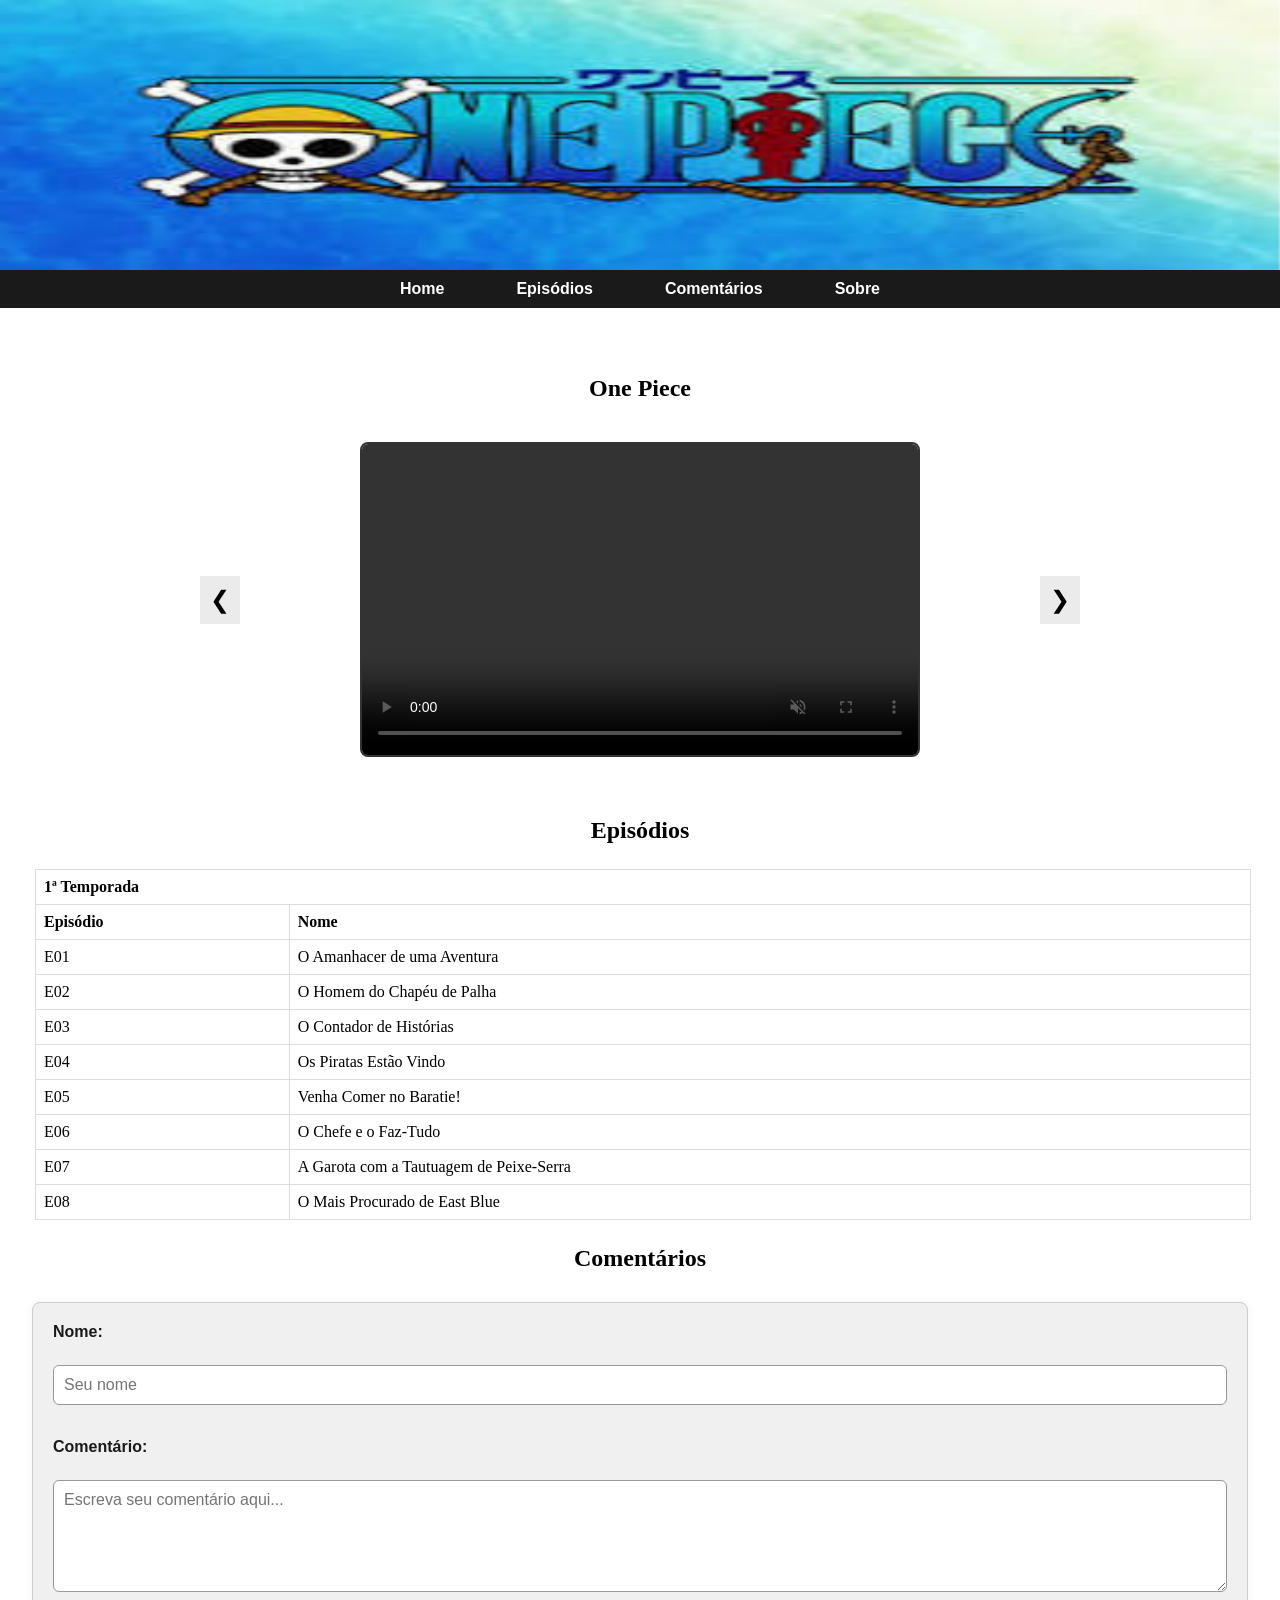
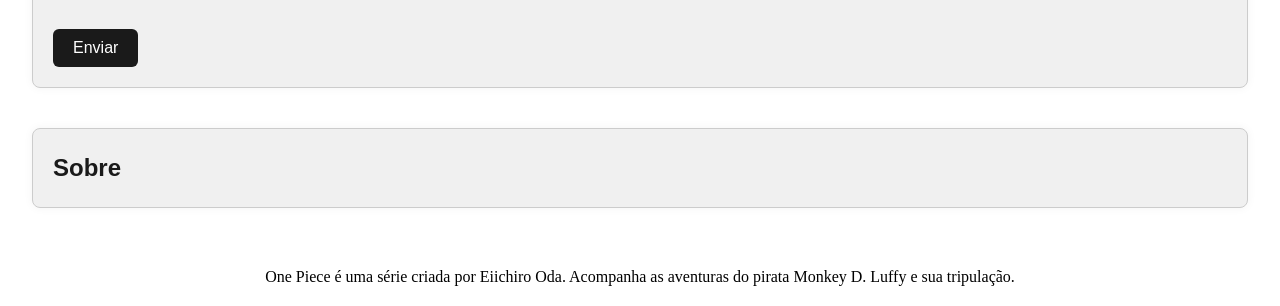
<file: index.html>
<!DOCTYPE html>
<html lang="pt-BR">

<head>
    <meta charset="UTF-8">
    <meta name="viewport" content="width=device-width, initial-scale=1.0">
    <title>One Piece</title>
    <link rel="stylesheet" href="style.css">
</head>

<body>
    <header>
        <img src="midia/imgCabecalho.jpg" alt="Cabeçalho One Piece">
        <nav>
            <ul>
                <li><a href="#home">Home</a></li>
                <li><a href="#episodios">Episódios</a></li>
                <li><a href="#comentarios">Comentários</a></li>
                <li><a href="#sobre">Sobre</a></li>
            </ul>
        </nav>
    </header>
    <main>
        <section class="carrossel-wrapper">
            <h1 id="home">One Piece</h1>

            <div class="carrossel-conteudo">
                <button class="botao anterior">&#10094;</button>
                <div class="carrossel-container">
                    <div class="midia" id="carrossel">
                        <video controls autoplay loop muted>
                            <source src="midia/Zoro.mp4" type="video/mp4">
                            Seu navegador não suporta o vídeo.
                        </video>

                        <video controls autoplay loop muted>
                            <source src="midia/Luffy.mp4" type="video/mp4">
                            Seu navegador não suporta o vídeo.
                        </video>

                        <video controls autoplay loop muted>
                            <source src="midia/Sanji.mp4" type="video/mp4">
                            Seu navegador não suporta o vídeo.
                        </video>

                        <video controls autoplay loop muted>
                            <source src="midia/Buggy.mp4" type="video/mp4">
                            Seu navegador não suporta o vídeo.
                        </video>
                    </div>
                </div>
                <button class="botao proximo">&#10095;</button>
            </div>
        </section>
        <section>
            <h2 id="episodios">Episódios</h2>
            <table>
                <thead>
                    <tr>
                        <th colspan="2">1ª Temporada</th>
                    </tr>
                    <tr>
                        <th>Episódio</th>
                        <th>Nome</th>
                    </tr>
                </thead>
                <tbody>
                    <tr>
                        <td>E01</td>
                        <td>O Amanhacer de uma Aventura</td>
                    </tr>
                    <tr>
                        <td>E02</td>
                        <td>O Homem do Chapéu de Palha</td>
                    </tr>
                    <tr>
                        <td>E03</td>
                        <td>O Contador de Histórias</td>
                    </tr>
                    <tr>
                        <td>E04</td>
                        <td>Os Piratas Estão Vindo</td>
                    </tr>
                    <tr>
                        <td>E05</td>
                        <td>Venha Comer no Baratie!</td>
                    </tr>
                    <tr>
                        <td>E06</td>
                        <td>O Chefe e o Faz-Tudo</td>
                    </tr>
                    <tr>
                        <td>E07</td>
                        <td>A Garota com a Tautuagem de Peixe-Serra</td>
                    </tr>
                    <tr>
                        <td>E08</td>
                        <td>O Mais Procurado de East Blue</td>
                    </tr>
                </tbody>
            </table>
        </section>
    </main>
    <section>
        <h2 id="comentarios">Comentários</h2>

        <form id="form-comentario" action="#" method="post">
            <label for="nome">Nome:</label><br>
            <input type="text" id="nome" name="nome" placeholder="Seu nome"><br><br>

            <label for="comentario">Comentário:</label><br>
            <textarea id="comentario" name="comentario" rows="5" cols="40" placeholder="Escreva seu comentário aqui..."
                required></textarea><br><br>

            <button type="submit">Enviar</button>
        </form>

        <div id="comentarios-lista"></div>
        
    </section>
    <footer>
        <h2 id="sobre">Sobre</h2>
        <p>One Piece é uma série criada por Eiichiro Oda. Acompanha as aventuras do pirata Monkey D. Luffy e sua
            tripulação.</p>
    </footer>

    <script src="script.js"></script>
</body>

</html>
</file>
<file: style.css>
* {
    margin: 0;
    padding: 0;
    box-sizing: border-box;
}

body {
    text-align: center;
    padding-top: 35vh;
    margin: 20px 0;
}

img {
    position: fixed;
    top: 0;
    left: 0;
    width: 100%;
    height: 30vh;
    z-index: 10;
}

nav {
    background-color: #1a1a1a;
    width: 100%;
    position: fixed;
    top: 30vh;
    left: 0;
    z-index: 1001;
}

nav ul {
    display: flex;
    list-style: none;
    margin: 0;
    padding: 10px 0;
    justify-content: center;
    gap: 40px;
}

nav li a {
    color: white;
    text-decoration: none;
    font-weight: bold;
    font-family: sans-serif;
    padding: 8px 16px;
}

nav li a:hover {
    background-color: #333;
    border-radius: 5px;
}

h1, h2[id] {
    scroll-margin-top: 40vh;
}

.midia {
    display: flex;
    gap: 30px;
    padding: 20px 0;
    transition: transform 0.5s ease-in-out;
    width: max-content;
}


video {
    width: 560px;
    height: 315px;
    border: 2px solid #333;
    border-radius: 8px;

}

.carrossel-wrapper {
    display: flex;
    flex-direction: column;
    align-items: center;
    margin: 40px auto;
    gap: 20px;
}

.carrossel-conteudo {
    display: flex;
    align-items: center;
    justify-content: center;
    gap: 20px;
}

.carrossel-container {
    width: 560px;
    overflow: hidden;
}

.botao {
    background: rgba(216, 216, 216, 0.5);
    border: none;
    color: black;
    font-size: 24px;
    padding: 10px;
    cursor: pointer;
    z-index: 10;
}

.anterior {
    margin-right: 100px;
}

.proximo {
    margin-left: 100px;
}

table {
    width: 95%;
    border-collapse: collapse;
    margin-left: 35px;
    margin-top: 25px;
    margin-bottom: 25px;
}

table, th, td {
    border: 1px solid #ddd;
    border-radius: 4px;
}

th, td {
    padding: 8px;
    text-align: left;
}

form {
    background-color: #f0f0f0;
    border: 1px solid #ccc;
    border-radius: 8px;
    padding: 20px;
    width: 95%;
    max-width: 100%;
    margin: 30px auto;
    text-align: left;
    font-family: sans-serif;
    box-shadow: 0 0 10px rgba(0, 0, 0, 0.05);
}

form label {
    display: block;
    margin-bottom: 6px;
    font-weight: bold;
    color: #1a1a1a;
}

form input,
form textarea {
    width: 100%;
    padding: 10px;
    margin-bottom: 15px;
    border: 1px solid #999;
    border-radius: 6px;
    font-size: 1em;
    font-family: inherit;
    background-color: #fff;
    transition: border-color 0.3s;
}

form input:focus,
form textarea:focus {
    border-color: #1a1a1a;
    outline: none;
}

form button {
    background-color: #1a1a1a;
    color: white;
    padding: 10px 20px;
    border: none;
    border-radius: 6px;
    font-size: 1em;
    cursor: pointer;
    transition: background-color 0.3s;
}

form button:hover {
    background-color: #333;
}

#sobre {
    background-color: #f0f0f0;
    border: 1px solid #ccc;
    border-radius: 8px;
    padding: 25px 20px;
    width: 95%;
    max-width: 100%;
    margin: 40px auto 60px;
    font-family: sans-serif;
    color: #1a1a1a;
    box-shadow: 0 0 10px rgba(0, 0, 0, 0.05);
    text-align: left;
}

#sobre h1 {
    margin-bottom: 20px;
}

#sobre p {
    line-height: 1.6;
    font-size: 1.1em;
}

#comentarios-lista {
    margin-top: 20px;
    text-align: left;
    font-family: sans-serif;
    width: 95%;
    max-width: 100%;
    margin-inline: auto;
}

.comentario {
    background-color: #f9f9f9;
    padding: 10px 15px;
    border-radius: 6px;
    margin-bottom: 10px;
    box-shadow: 0 0 5px rgba(0,0,0,0.05);
}

.comentario strong {
    color: #1a1a1a;
}

.comentario p {
    margin: 5px 0 0;
}


@media (max-width: 650px) {

    body,
    html {
        margin: 0;
        padding: 0;
        padding-top: 15vh;
        overflow-x: hidden;
    }

    .carrossel-wrapper {
        padding: 20px 0;
        position: relative;
    }

    .carrossel-conteudo {
        position: relative;
        width: 100%;
        max-width: 75vw;
        margin: 0 auto;
    }

    .carrossel-container {
        width: 75vw;
        max-width: 75vw;
    }

    .midia {
        padding: 10px 0;
    }

    .midia video {
        aspect-ratio: 16 / 9;
        width: 75vw;
        max-width: 100%;
        height: auto;
        flex-shrink: 0;
        display: block;
    }

    .botao {
        position: absolute;
        top: 50%;
        transform: translateY(-50%);
    }

    .anterior {
        left: -50px;
    }

    .proximo {
        right: -50px;
    }
}
</file>
